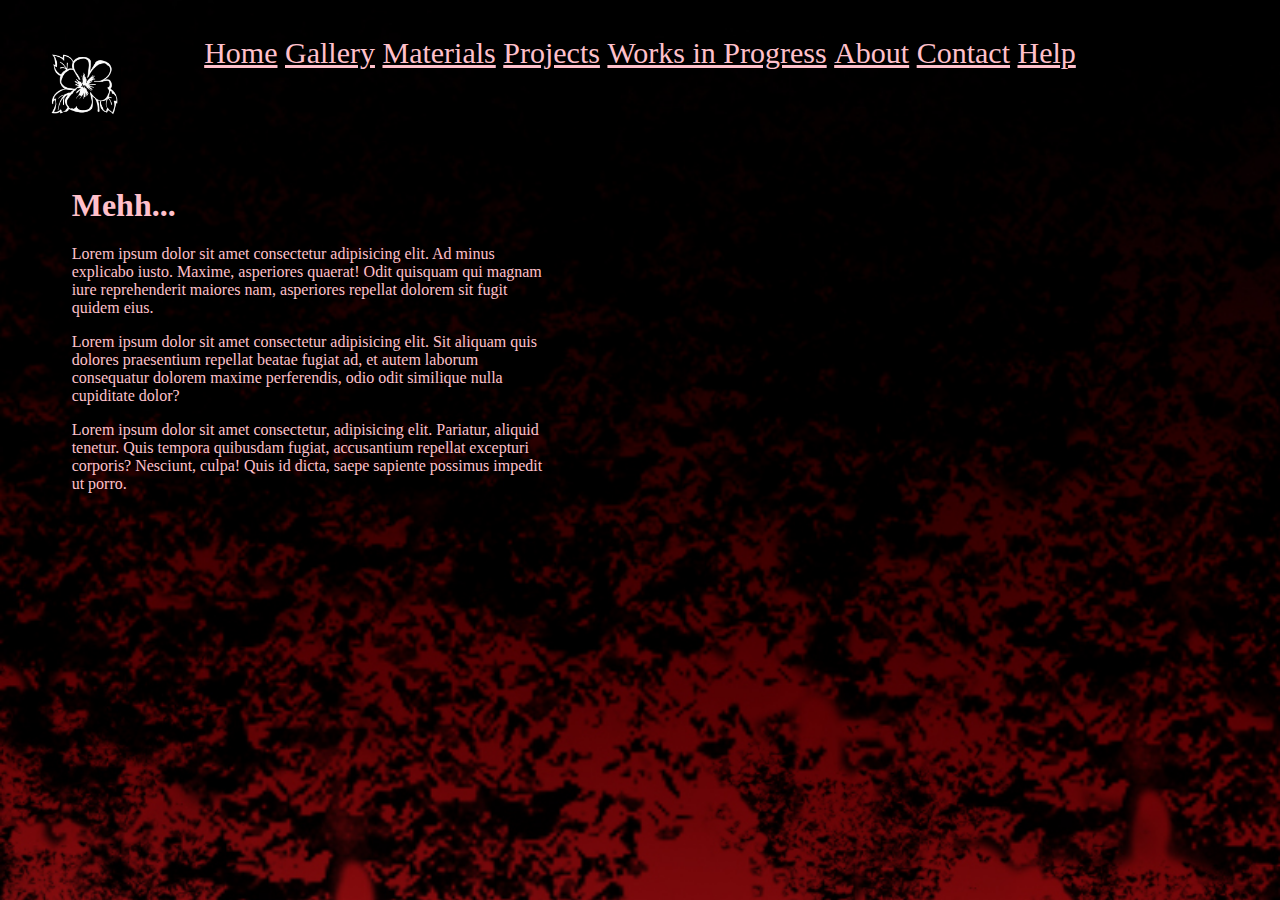
<file: Home_Page.html>
<!doctype html>
<html>
<head>
<meta charset="UTF-8">
<title>Home</title>
<link href="Portfolio-main.css" rel="stylesheet" type="text/css">
	<script src="https://ajax.googleapis.com/ajax/libs/jquery/3.3.1/jquery.min.js"></script>
</head>

<body id="viklh">
	<div class="bgimage"></div>
	<header class="clearfix">
			<div class="logo">
				<div class="return-buttonh">
				<a href="index.html"><img src="images/flower.jpg" alt=""></a></div></div>
				<div class="content clearfix">
					<nav>
						<ul class="nav">
							<li>
								<a href="Home_Page.html">Home</a>
								<a href="Gallery.html">Gallery</a>
								<a href="Materials.html">Materials</a>
								<a href="Projects.html">Projects</a>
								<a href="Works_in_Progress.html">Works in Progress</a>
								<a href="About.html">About</a>
								<a href="Contact.html">Contact</a>
								<a href="Help.html">Help</a>
							</li>
						</ul>
					</nav>
				 <div class="center-column">
			<h1> Mehh...</h1>
			<p> Lorem ipsum dolor sit amet consectetur adipisicing elit. Ad minus explicabo iusto. Maxime, asperiores quaerat! Odit quisquam qui magnam iure reprehenderit maiores nam, asperiores repellat dolorem sit fugit quidem eius.</p>
			<p> Lorem ipsum dolor sit amet consectetur adipisicing elit. Sit aliquam quis dolores praesentium repellat beatae fugiat ad, et autem laborum consequatur dolorem maxime perferendis, odio odit similique nulla cupiditate dolor?</p>
			<p> Lorem ipsum dolor sit amet consectetur, adipisicing elit. Pariatur, aliquid tenetur. Quis tempora quibusdam fugiat, accusantium repellat excepturi corporis? Nesciunt, culpa! Quis id dicta, saepe sapiente possimus impedit ut porro.</p>
		  </div>
		</div>
	</header>

</body>
</html>
</file>
<file: Portfolio-main.css>
/* Sass Document */
body {
  background: #000000; }

body.hovering {
  padding: 50px 0px; }

.hovering .bgimage {
  opacity: 0.5; }

.bgimage {
  background-image: url("images/Galaxy.jpg");
  transition-duration: 2.3s;
  width: 100%;
  height: 100%;
  position: absolute;
  top: 0;
  left: 0;
  right: 0;
  bottom: 0;
  background-repeat: no-repeat;
  background-size: cover;
  z-index: 0; }

.button {
  position: absolute;
  top: 50%;
  width: 200px;
  left: 50%;
  transform: translate3d(-50%, -50%, 0);
  right: 0;
  text-align: center center; }
  .button img {
    max-width: 100%; }
    .button img a {
      background-color: #e3e3e3;
      color: #fff;
      padding: 20px 40px;
      text-decoration: none;
      font-family: sans-serif; }

#viklh .bgimage {
  background-image: url("images/Butterflies.jpg"); }

img {
  max-width: 100%; }

header {
  padding: 20px; }

.clearfix {
  content: "";
  clear: both;
  display: table; }

.logo {
  float: left;
  width: 20%;
  position: relative;
  z-index: 9; }

.return-buttonh {
  padding: 20px;
  width: 30%; }

.nav {
  padding: 20px 20px;
  text-align: center;
  position: absolute;
  top: 0;
  left: 0;
  right: 0; }
  .nav ul, .nav li, .nav a {
    margin: 0;
    padding: 0;
    list-style: none;
    display: inline-block;
    position: fixed-center;
    font-size: 30px;
    font-family: Elephant;
    color: pink; }

.content {
  padding: 20px; }

.center-column {
  float: left;
  width: 40%;
  margin-left: 2%;
  text-align: center center;
  color: pink;
  position: relative;
  z-index: 99; }

#Gallery .bgimage {
  background-image: url("images/personal_galaxy3_jpg.jpg"); }

img {
  max-width: 100%; }

.clearfix {
  content: "";
  clear: both;
  display: table; }

.logo {
  float: left;
  width: 20%;
  position: relative;
  z-index: 9; }

.return-button {
  padding: 20px; }

.nav {
  padding: 20px 20px;
  text-align: center;
  position: absolute;
  top: 0;
  left: 0;
  right: 0; }
  .nav ul, .nav li, .nav a {
    margin: 0;
    padding: 0;
    list-style: none;
    display: inline-block;
    position: fixed-center;
    font-size: 30px;
    font-family: Elephant;
    color: pink; }

#Materials {
  background-color: #F5ECCE; }

.clearfix {
  content: "";
  clear: both;
  display: table; }

.logo {
  float: left;
  width: 20%;
  position: relative;
  z-index: 9; }

.return-button {
  padding: 20%; }

.nav {
  padding: 20px 20px;
  text-align: center;
  position: absolute;
  top: 0;
  left: 0;
  right: 0; }
  .nav ul, .nav li, .nav a {
    margin: 0;
    padding: 0;
    list-style: none;
    display: inline-block;
    position: fixed-center;
    font-size: 30px;
    font-family: Elephant;
    color: pink; }

#Projects .bgimage {
  background-image: url("images/shownu.jpg"); }

img {
  max-width: 100%; }

.clearfix {
  content: "";
  clear: both;
  display: table; }

.logo {
  float: left;
  width: 20%;
  position: relative;
  z-index: 9; }

.return-button {
  padding: 20px; }

.nav {
  padding: 20px;
  text-align: center;
  position: absolute;
  top: 0;
  left: 0;
  right: 0; }
  .nav ul, .nav li, .nav a {
    margin: 0;
    padding: 0;
    list-style: none;
    display: inline-block;
    position: fixed-center;
    font-size: 30px;
    font-family: Elephant;
    color: pink; }

#Works_in_Progress .bgimage {
  background-image: url("images/20171113_083523.jpg"); }

img {
  max-width: 100%; }

.clearfix {
  content: "";
  clear: both;
  display: table; }

.logo {
  float: left;
  width: 20%;
  position: relative;
  z-index: 9; }

.return-button {
  padding: 0; }

.nav {
  padding: 20px;
  text-align: center;
  position: absolute;
  top: 0;
  left: 0;
  right: 0; }
  .nav ul, .nav li, .nav a {
    margin: 0;
    padding: 0;
    list-style: none;
    display: inline-block;
    position: fixed-center;
    font-size: 30px;
    font-family: Elephant;
    color: pink; }

#About .bgimage {
  background-image: url("images/20171113_120406.jpg"); }

img {
  max-width: 100%; }

.clearfix {
  content: "";
  clear: both;
  display: table; }

.logo {
  float: left;
  width: 20%;
  position: relative;
  z-index: 9; }

.reutn-button {
  padding: 0; }

.nav {
  padding: 20px;
  text-align: center;
  position: absolute;
  top: 0;
  left: 0;
  right: 0; }
  .nav ul, .nav li, .nav a {
    margin: 0;
    padding: 0;
    list-style: none;
    display: inline-block;
    position: fixed-center;
    font-size: 30px;
    font-family: Elephant;
    color: pink; }

#Contact .bgimage {
  background-image: url("images/20171113_143212.jpg"); }

img {
  max-width: 100%; }

.clearfix {
  content: "";
  clear: both;
  display: table; }

.logo {
  float: left;
  width: 20%;
  position: relative;
  z-index: 9; }

.return-button {
  padding: 0; }

.nav {
  padding: 20px;
  text-align: center;
  position: absolute;
  top: 0;
  left: 0;
  right: 0; }
  .nav ul, .nav li, .nav a {
    margin: 0;
    padding: 0;
    list-style: none;
    display: inline-block;
    position: fixed-center;
    font-size: 30px;
    font-family: Elephant;
    color: pink; }

#Help .bgimage {
  background-image: url("images/20171113_143535.jpg"); }

img {
  max-width: 100%; }

.clearfix {
  content: "";
  clear: both;
  display: table; }

.logo {
  float: left;
  width: 20%;
  position: relative;
  z-index: 9; }

.return-button {
  padding: 0; }

.nav {
  padding: 20px;
  text-align: center;
  position: absolute;
  top: 0;
  left: 0;
  right: 0; }
  .nav ul, .nav li, .nav a {
    margin: 0;
    padding: 0;
    list-style: none;
    display: inline-block;
    position: fixed-center;
    font-size: 30px;
    font-family: Elephant;
    color: pink; }
</file>
